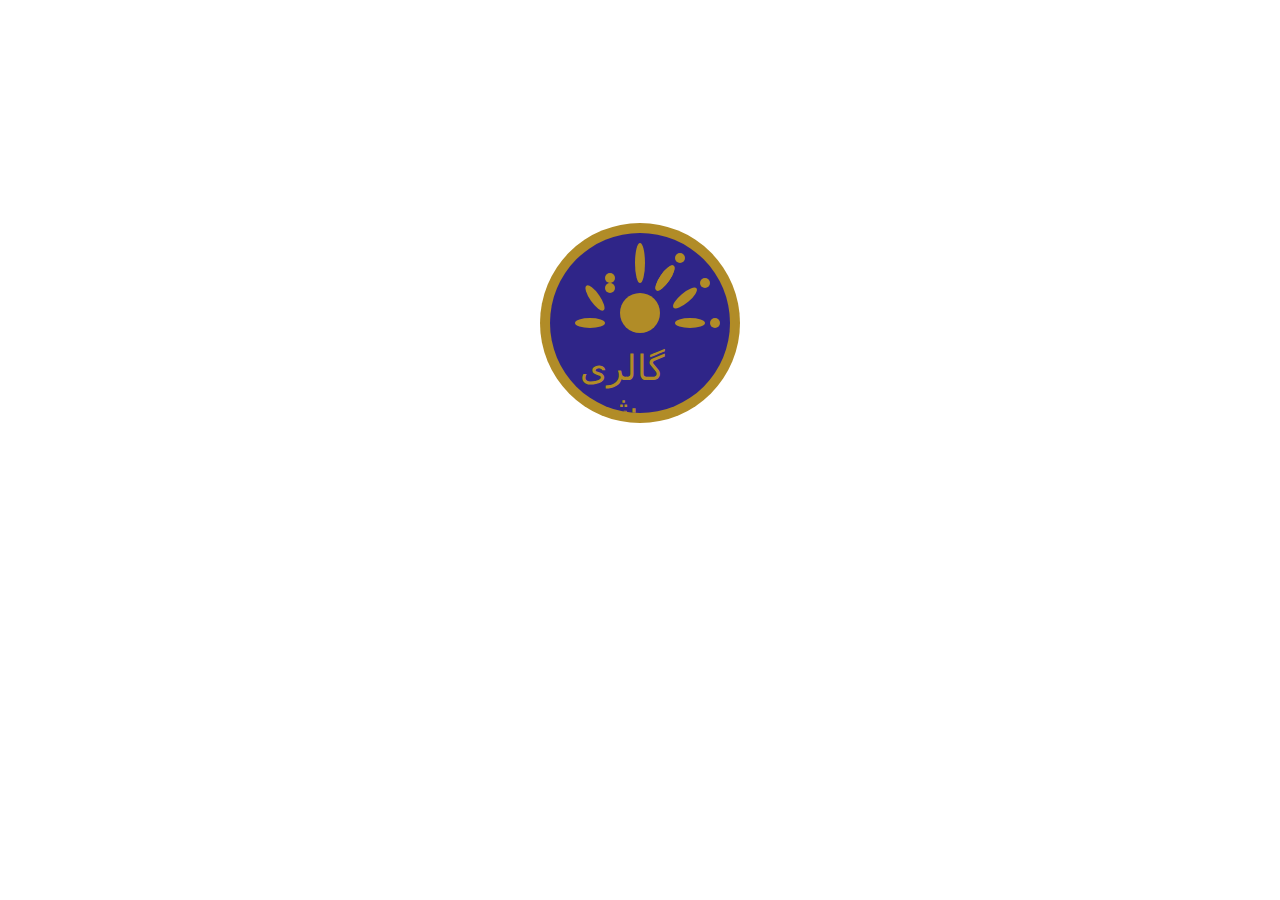
<file: public/logo.html>
<!DOCTYPE html>
<html lang="en">

<head>
  <meta charset="UTF-8">
  <title>CSS Flag Project</title>
  <style>
    .first-circle {
      background-color: rgb(177, 140, 39);
      
      position: relative;

      height: 200px;
      width: 200px;
      border-radius: 50%;
      
    }
    .second-circle {
      background-color: rgb(47, 37, 136);
      
      position: absolute;
      overflow: hidden;

      height: 180px;
      width: 180px;
      border-radius: 50%;
      top: 10px;
      left: 10px;
    }
    .text{
      color:  rgb(177, 140, 39);
      font-size: 35px ;
      position: absolute;
      top: 80px;
      left: 30px;

    }
    .first-dot{
      background-color: rgb(177, 140, 39);
      
      position: absolute;

      height: 10px;
      width: 10px;
      border-radius: 50%;
      top: 85px;
      left: 160px;

    }
    .second-dot{
      background-color: rgb(177, 140, 39);
      
      position: absolute;

      height: 10px;
      width: 10px;
      border-radius: 50%;
      top: 45px;
      left: 150px;

    }
    .third-dot{
      background-color: rgb(177, 140, 39);
      
      position: absolute;

      height: 10px;
      width: 10px;
      border-radius: 50%;
      top: 20px;
      left: 125px;

    }
    .fourth-dot{
      background-color: rgb(177, 140, 39);
      
      position: absolute;

      height: 10px;
      width: 10px;
      border-radius: 50%;
      top: 50px;
      left: 55px;

    }
    .fifth-dot{
      background-color: rgb(177, 140, 39);
      
      position: absolute;

      height: 10px;
      width: 10px;
      border-radius: 50%;
      top: 40px;
      left: 55px;

    }
    .first-line{
      background-color: rgb(177, 140, 39);
      
      position: absolute;

      height: 10px;
      width: 30px;
      border-top-left-radius: 50%;
      border-top-right-radius: 50%;
      border-bottom-left-radius:50%;
      border-bottom-right-radius: 50%; 
      /* border-radius: 50%; */
      top: 85px;
      left: 125px;

    }
    .second-line{
      background-color: rgb(177, 140, 39);
      
      position: absolute;
      transform: rotate(-40deg);

      height: 10px;
      width: 30px;
      border-top-left-radius: 50%;
      border-top-right-radius: 50%;
      border-bottom-left-radius:50%;
      border-bottom-right-radius: 50%; 
      rotate: 30%;
      /* border-radius: 50%; */
      top: 60px;
      left: 120px;

    }
    .third-line{
      background-color: rgb(177, 140, 39);
      
      position: absolute;
      transform: rotate(-55deg);

      height: 10px;
      width: 30px;
      border-top-left-radius: 50%;
      border-top-right-radius: 50%;
      border-bottom-left-radius:50%;
      border-bottom-right-radius: 50%; 
      rotate: 30%;
      /* border-radius: 50%; */
      top: 40px;
      left: 100px;
    }
    
    .fourth-line{
      background-color: rgb(177, 140, 39);
      
      position: absolute;

      height: 40px;
      width: 10px;
      border-top-left-radius: 50%;
      border-top-right-radius: 50%;
      border-bottom-left-radius:50%;
      border-bottom-right-radius: 50%; 
      /* border-radius: 50%; */
      top: 10px;
      left: 85px;

    }
    .fifth-line{
      background-color: rgb(177, 140, 39);
      
      position: absolute;
      transform: rotate(55deg);

      height: 10px;
      width: 30px;
      border-top-left-radius: 50%;
      border-top-right-radius: 50%;
      border-bottom-left-radius:50%;
      border-bottom-right-radius: 50%; 
      rotate: 30%;
      /* border-radius: 50%; */
      top: 60px;
      left: 30px;
    }
    .sixth-line{
      background-color: rgb(177, 140, 39);
      
      position: absolute;
      transform: rotate(-55deg);

      height: 10px;
      width: 30px;
      border-top-left-radius: 50%;
      border-top-right-radius: 50%;
      border-bottom-left-radius:50%;
      border-bottom-right-radius: 50%; 
      rotate: 30%;
      /* border-radius: 50%; */
      top: 40px;
      left: 100px;
    }
    .seventh-line{
      background-color: rgb(177, 140, 39);
      
      position: absolute;

      height: 10px;
      width: 30px;
      border-top-left-radius: 50%;
      border-top-right-radius: 50%;
      border-bottom-left-radius:50%;
      border-bottom-right-radius: 50%; 
      /* border-radius: 50%; */
      top: 85px;
      left: 25px;

    }
    .inner-circle{
      background-color: rgb(177, 140, 39);
      
      position: absolute;

      height: 40px;
      width: 40px;
      border-radius: 50%;
      top: 60px;
      left: 70px;

    }
    .grid-container{
      display: grid;
      height: 200px;

    }
    .flex-container{
      display: flex;
      justify-content: center;
      align-items: center;
      height: 70vh;
    }
    /* .flag {
      width: 900px;
      height: 600px;
      position: relative;
      background-color: #CE1126;

    }

    .flag > div {
      background-color: #002868;
      height: 300px;
      width: 100%;
      position: absolute;
      top: 150px;
    }

    .flag > div > div {
      background-color: white;
      position: absolute;

      height: 200px;
      width: 200px;
      border-radius: 50%;
      top: 50px;
      left: 350px;
    }

    p {
      font-size: 5rem;
      color: white;
      text-align: center;
      padding: 0;
      margin: 0;
    }

    .flag>div div p {
      color: black;
    } */
  </style>
</head>

<body>
  <div class="grid-container">
    <div class="flex-container">
  <div class="first-circle">
    <div class="second-circle">
      <div class="text">
        <p>گالری شید</p>
      </div>
      <div class="first-dot"></div>
      <div class="second-dot"></div>
      <div class="third-dot"></div>
      <div class="fourth-dot"></div>
      <div class="fifth-dot"></div>
      <div class="first-line"></div>
      <div class="second-line"></div>
      <div class="third-line"></div>
      <div class="fourth-line"></div>
      <div class="fifth-line"></div>
      <div class="sixth-line"></div>
      <div class="seventh-line"></div>
      <div class="inner-circle"></div>

    </div>

  </div>
</div>
</div>
  <!-- <div class="flag">
    <p>The Flag</p>
    <div>
      <div>
        <p>of Laos</p>
      </div>
    </div>
  </div> -->
</body>

</html>
</file>
